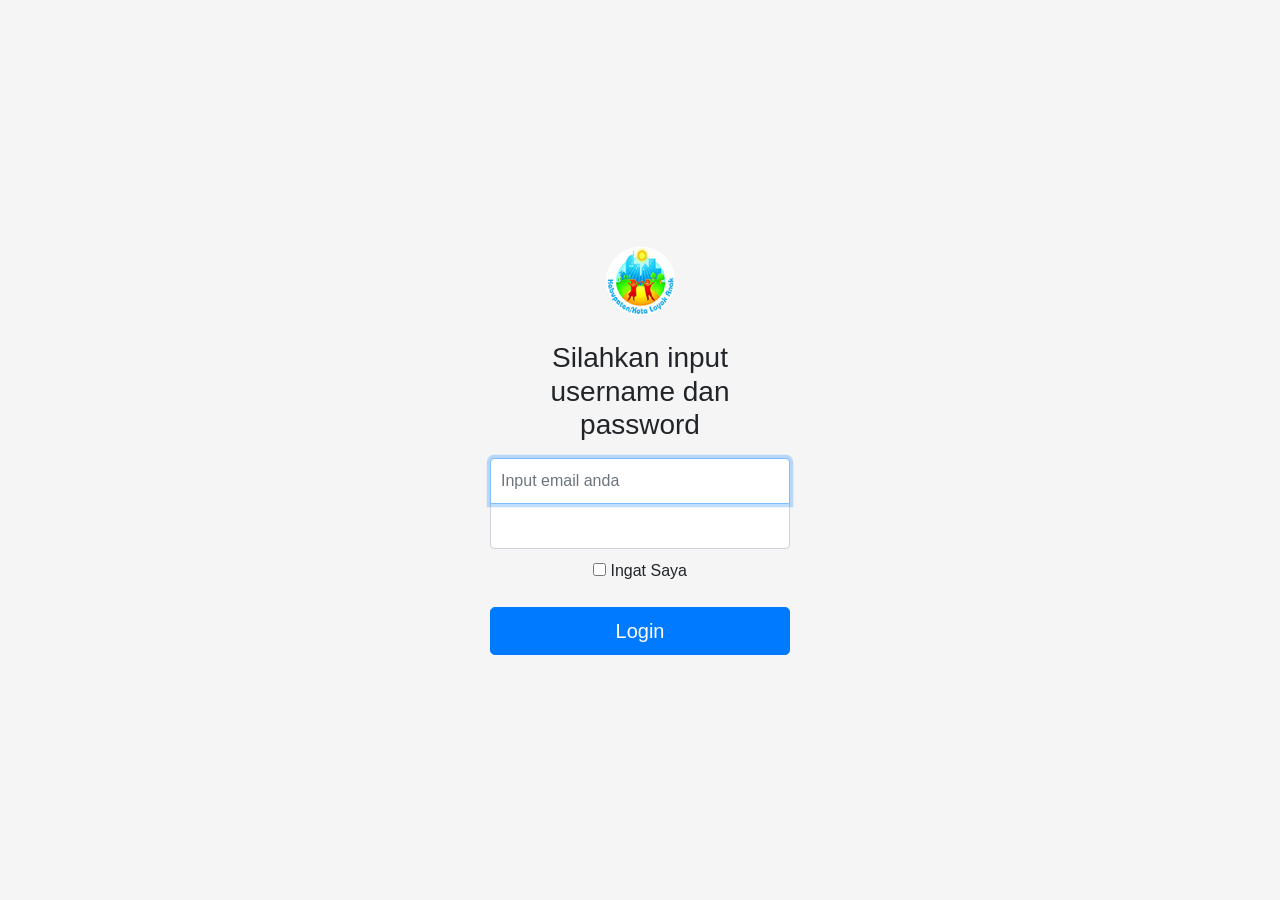
<file: login.html>
<!DOCTYPE html>
<html lang="en">
<head>
    <meta charset="UTF-8">
    <meta name="viewport" content="width=device-width, initial-scale=1.0">
    <title>Login</title>
    <link rel="stylesheet" href="bootstrap-4.6.2-dist/css/bootstrap.min.css">
    <link rel="stylesheet" href="bootstrap-4.6.2-dist/css/bootstrap.css">
    <link rel="stylesheet" href="style.css">
</head>
<body class="text-center">
    
    <form class="form-signin">

        <img src="img/logo-kla.png" alt="" class="mb-4" width="72" height="72">
        <h1 class="h3 mb-3 font-weight-normal">Silahkan input username dan password</h1>

        <label for="inputEmail" class="sr-only">Email</label>
        <input type="email" id="inputEmail" name="inputEmail" 
        class="form-control" 
        placeholder="Input email anda" required autofocus>

        <label for="inputPassword" class="sr-only">Kata sandi</label>
        <input type="password" name="inputPassword" class="form-control" id="inputPassword" required>

        <div class="checkbox mb-3">
            <label>
                <input type="checkbox" value="ingat saya"> Ingat Saya
            </label>
        </div>

        <a href="index.html" class="btn btn-lg btn-primary btn-block">Login</a>
    </form>

    <script src="bootstrap-4.6.2-dist/js/bootstrap.js"></script>
    <script src="bootstrap-4.6.2-dist/js/bootstrap.min.js"></script>
</body>
</html>
</file>
<file: style.css>
html,
body{
    height: 100%;
}

body{
    display: -ms-flexbox;
    display: flex;
    -ms-flex-align: center;
    align-items: center;
    padding-top: 40px;
    padding-bottom: 40px;
    background-color: #f5f5f5;
}

.form-signin{
    width: 100%;
    max-width: 330px;
    padding: 15px;
    margin: auto;
}

.form-signin .checkbox {
    font-weight: 400px;
  }
  .form-signin .form-control {
    position: relative;
    box-sizing: border-box;
    height: auto;
    padding: 10px;
    font-size: 16px;
  }
  .form-signin .form-control:focus {
    z-index: 2;
  }
  .form-signin input[type="email"] {
    margin-bottom: -1px;
    border-bottom-right-radius: 0;
    border-bottom-left-radius: 0;
  }
  .form-signin input[type="password"] {
    margin-bottom: 10px;
    border-top-left-radius: 0;
    border-top-right-radius: 0;
  }
</file>
